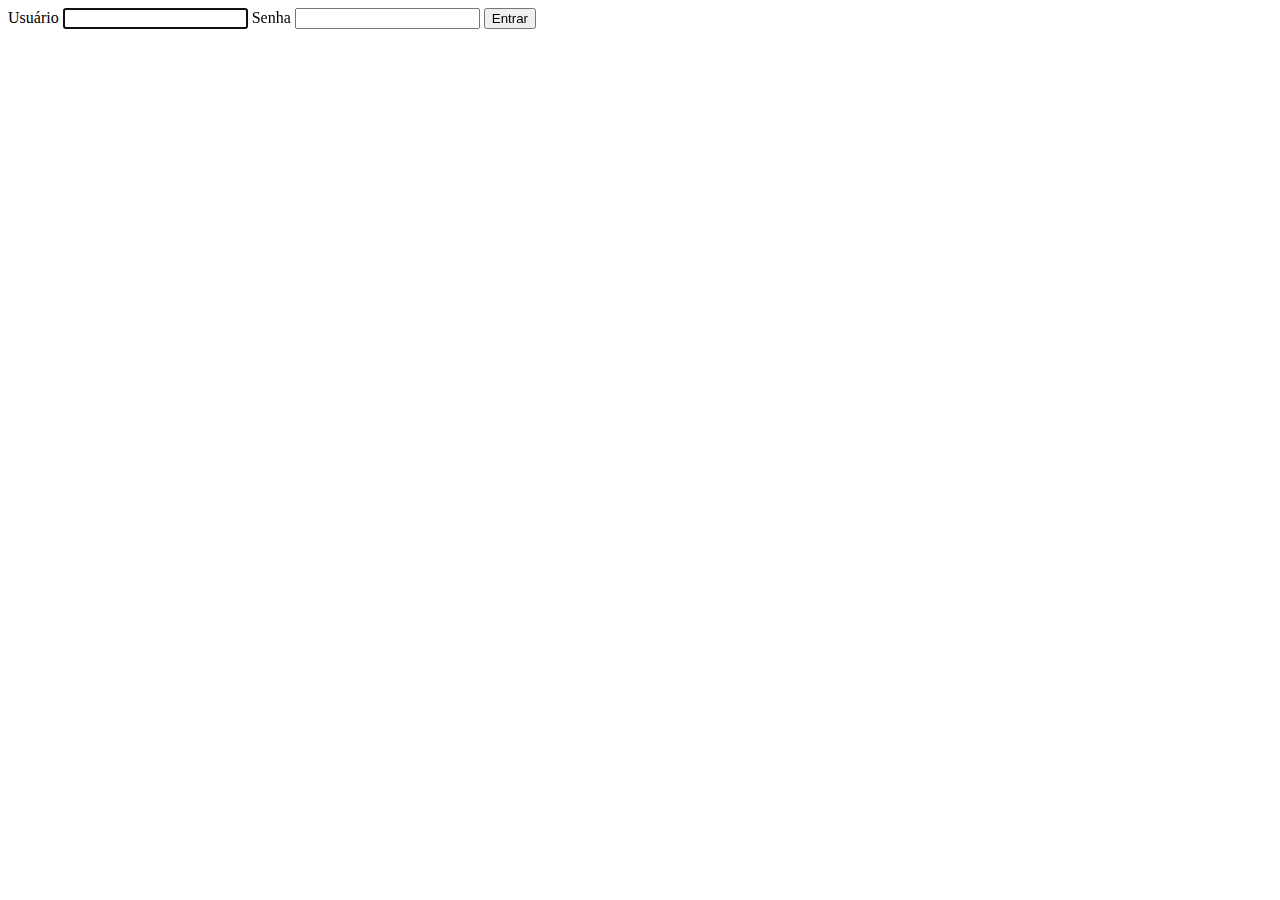
<file: index.html>
<!DOCTYPE html>
<html lang="pt-BR">
    <head>
        <meta charset="UTF-8">
        <title>Login - Cantilever Systems</title>
        <script src="js/lib/sha.js"></script>
        <script src="js/lib/cogumelo.js"></script>
        <script defer src="js/index.js"></script>
        <link rel="stylesheet" href="css/lib/modal.css">
    </head>
    <!-- testando -->
    <body>
        <form id="login">
            <label for="usuario">Usuário</label>
            <input id="usuario" type="text" name="usuario" autofocus required maxlength="15">
            <label for="senha">Senha</label>
            <input id="senha" type="password" name="senha" required maxlength="10">
            <button type="submit">Entrar</button>
        </form>
    </body>
</html>
</file>
<file: css/lib/modal.css>
.modalDialog {
    position: fixed;
    font-family: Arial, Helvetica, sans-serif;
    top: 0;
    right: 0;
    bottom: 0;
    left: 0;
    background: rgba(0,0,0,0.5);
    z-index: 99999;
    opacity:0;
    -webkit-transition: opacity 400ms ease-in;
    -moz-transition: opacity 400ms ease-in;
    transition: opacity 400ms ease-in;
    pointer-events: none;
    overflow:scroll;
}

.modalDialog > div {
    width: 30%;
    position: relative;
    margin: 5% auto;
    padding: 5px 20px 13px 20px;
    border-radius: 10px;
    background: #fff;
    background: -moz-linear-gradient(#fff, #999);
    background: -webkit-linear-gradient(#fff, #999);
    background: -o-linear-gradient(#fff, #999);
    -moz-box-shadow: 1px 1px 30px #000;
    -webkit-box-shadow: 1px 1px 30px #000;
    box-shadow: 1px 1px 30px #000;
}

.modalpic {
    padding: 6px;
    width: 90px;
    display: block;
    margin-left: 38%;
}

h3 {
    text-align: center;
    font-family: Arial, Helvetica, sans-serif;
}
</file>
